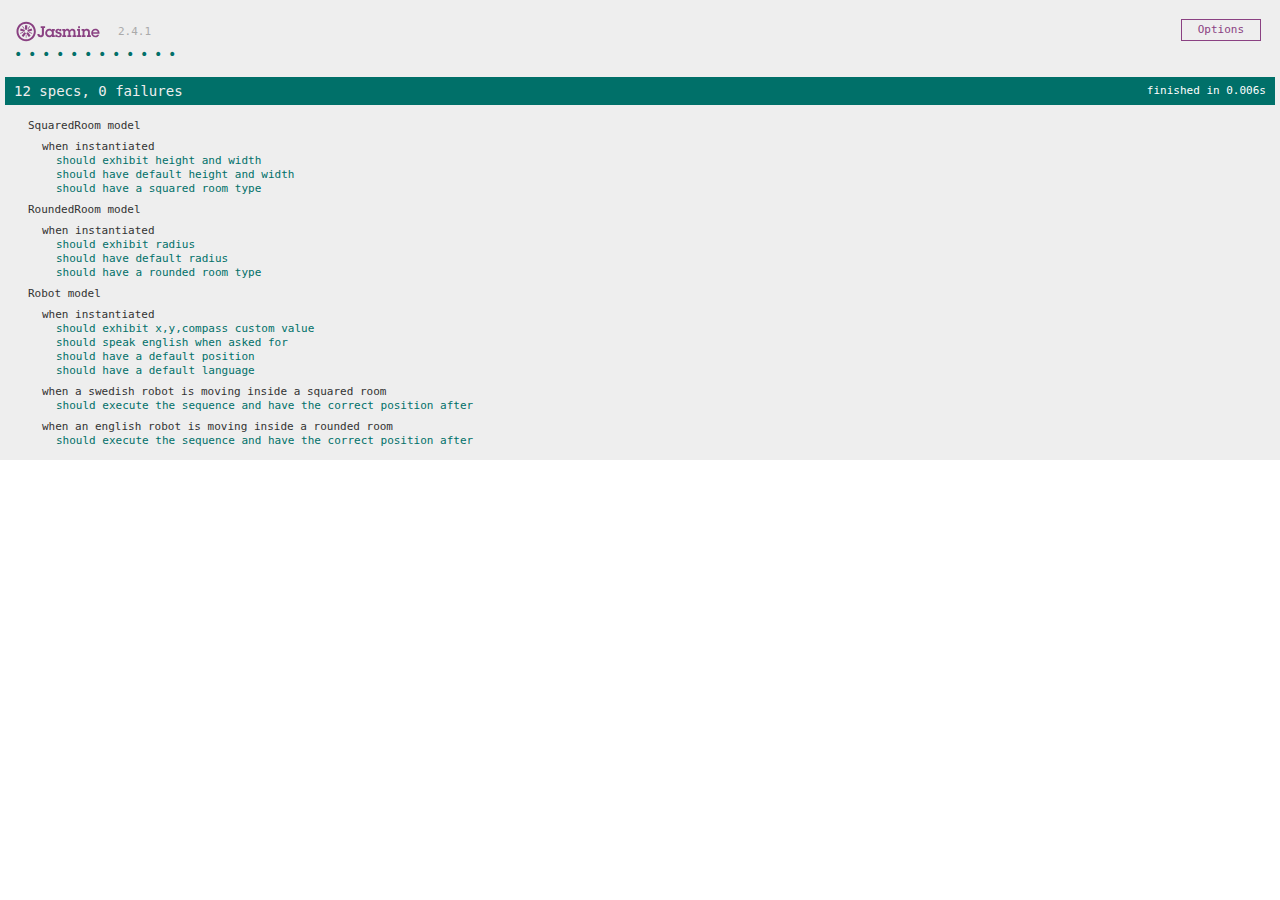
<file: SpecRunner.html>
<!DOCTYPE html>
<html>
<head>
  <meta charset="utf-8">
  <title>Jasmine Spec Runner for OpenParking Stockholm</title>

  <link rel="shortcut icon" type="image/png" href="lib/jasmine-2.4.1/jasmine_favicon.png">
  <link rel="stylesheet" href="lib/jasmine-2.4.1/jasmine.css">

  <script src="lib/jasmine-2.4.1/jasmine.js"></script>
  <script src="lib/jasmine-2.4.1/jasmine-html.js"></script>
  <script src="lib/jasmine-2.4.1/boot.js"></script>
  <script src="lib/underscore-min.js"></script>
  <script src="lib/backbone-min.js"></script>

  <script src="app/models/robot.js"></script>
  <script src="app/models/room.js"></script>

  <!-- include spec files here... -->
  <script src="spec/SmartRobotSpec.js"></script>

</head>

<body>
</body>
</html>
</file>
<file: lib/jasmine-2.4.1/jasmine.css>
body { overflow-y: scroll; }

.jasmine_html-reporter { background-color: #eee; padding: 5px; margin: -8px; font-size: 11px; font-family: Monaco, "Lucida Console", monospace; line-height: 14px; color: #333; }
.jasmine_html-reporter a { text-decoration: none; }
.jasmine_html-reporter a:hover { text-decoration: underline; }
.jasmine_html-reporter p, .jasmine_html-reporter h1, .jasmine_html-reporter h2, .jasmine_html-reporter h3, .jasmine_html-reporter h4, .jasmine_html-reporter h5, .jasmine_html-reporter h6 { margin: 0; line-height: 14px; }
.jasmine_html-reporter .jasmine-banner, .jasmine_html-reporter .jasmine-symbol-summary, .jasmine_html-reporter .jasmine-summary, .jasmine_html-reporter .jasmine-result-message, .jasmine_html-reporter .jasmine-spec .jasmine-description, .jasmine_html-reporter .jasmine-spec-detail .jasmine-description, .jasmine_html-reporter .jasmine-alert .jasmine-bar, .jasmine_html-reporter .jasmine-stack-trace { padding-left: 9px; padding-right: 9px; }
.jasmine_html-reporter .jasmine-banner { position: relative; }
.jasmine_html-reporter .jasmine-banner .jasmine-title { background: url('[data-uri]') no-repeat; background: url('[data-uri]') no-repeat, none; -moz-background-size: 100%; -o-background-size: 100%; -webkit-background-size: 100%; background-size: 100%; display: block; float: left; width: 90px; height: 25px; }
.jasmine_html-reporter .jasmine-banner .jasmine-version { margin-left: 14px; position: relative; top: 6px; }
.jasmine_html-reporter #jasmine_content { position: fixed; right: 100%; }
.jasmine_html-reporter .jasmine-version { color: #aaa; }
.jasmine_html-reporter .jasmine-banner { margin-top: 14px; }
.jasmine_html-reporter .jasmine-duration { color: #fff; float: right; line-height: 28px; padding-right: 9px; }
.jasmine_html-reporter .jasmine-symbol-summary { overflow: hidden; *zoom: 1; margin: 14px 0; }
.jasmine_html-reporter .jasmine-symbol-summary li { display: inline-block; height: 10px; width: 14px; font-size: 16px; }
.jasmine_html-reporter .jasmine-symbol-summary li.jasmine-passed { font-size: 14px; }
.jasmine_html-reporter .jasmine-symbol-summary li.jasmine-passed:before { color: #007069; content: "\02022"; }
.jasmine_html-reporter .jasmine-symbol-summary li.jasmine-failed { line-height: 9px; }
.jasmine_html-reporter .jasmine-symbol-summary li.jasmine-failed:before { color: #ca3a11; content: "\d7"; font-weight: bold; margin-left: -1px; }
.jasmine_html-reporter .jasmine-symbol-summary li.jasmine-disabled { font-size: 14px; }
.jasmine_html-reporter .jasmine-symbol-summary li.jasmine-disabled:before { color: #bababa; content: "\02022"; }
.jasmine_html-reporter .jasmine-symbol-summary li.jasmine-pending { line-height: 17px; }
.jasmine_html-reporter .jasmine-symbol-summary li.jasmine-pending:before { color: #ba9d37; content: "*"; }
.jasmine_html-reporter .jasmine-symbol-summary li.jasmine-empty { font-size: 14px; }
.jasmine_html-reporter .jasmine-symbol-summary li.jasmine-empty:before { color: #ba9d37; content: "\02022"; }
.jasmine_html-reporter .jasmine-run-options { float: right; margin-right: 5px; border: 1px solid #8a4182; color: #8a4182; position: relative; line-height: 20px; }
.jasmine_html-reporter .jasmine-run-options .jasmine-trigger { cursor: pointer; padding: 8px 16px; }
.jasmine_html-reporter .jasmine-run-options .jasmine-payload { position: absolute; display: none; right: -1px; border: 1px solid #8a4182; background-color: #eee; white-space: nowrap; padding: 4px 8px; }
.jasmine_html-reporter .jasmine-run-options .jasmine-payload.jasmine-open { display: block; }
.jasmine_html-reporter .jasmine-bar { line-height: 28px; font-size: 14px; display: block; color: #eee; }
.jasmine_html-reporter .jasmine-bar.jasmine-failed { background-color: #ca3a11; }
.jasmine_html-reporter .jasmine-bar.jasmine-passed { background-color: #007069; }
.jasmine_html-reporter .jasmine-bar.jasmine-skipped { background-color: #bababa; }
.jasmine_html-reporter .jasmine-bar.jasmine-errored { background-color: #ca3a11; }
.jasmine_html-reporter .jasmine-bar.jasmine-menu { background-color: #fff; color: #aaa; }
.jasmine_html-reporter .jasmine-bar.jasmine-menu a { color: #333; }
.jasmine_html-reporter .jasmine-bar a { color: white; }
.jasmine_html-reporter.jasmine-spec-list .jasmine-bar.jasmine-menu.jasmine-failure-list, .jasmine_html-reporter.jasmine-spec-list .jasmine-results .jasmine-failures { display: none; }
.jasmine_html-reporter.jasmine-failure-list .jasmine-bar.jasmine-menu.jasmine-spec-list, .jasmine_html-reporter.jasmine-failure-list .jasmine-summary { display: none; }
.jasmine_html-reporter .jasmine-results { margin-top: 14px; }
.jasmine_html-reporter .jasmine-summary { margin-top: 14px; }
.jasmine_html-reporter .jasmine-summary ul { list-style-type: none; margin-left: 14px; padding-top: 0; padding-left: 0; }
.jasmine_html-reporter .jasmine-summary ul.jasmine-suite { margin-top: 7px; margin-bottom: 7px; }
.jasmine_html-reporter .jasmine-summary li.jasmine-passed a { color: #007069; }
.jasmine_html-reporter .jasmine-summary li.jasmine-failed a { color: #ca3a11; }
.jasmine_html-reporter .jasmine-summary li.jasmine-empty a { color: #ba9d37; }
.jasmine_html-reporter .jasmine-summary li.jasmine-pending a { color: #ba9d37; }
.jasmine_html-reporter .jasmine-summary li.jasmine-disabled a { color: #bababa; }
.jasmine_html-reporter .jasmine-description + .jasmine-suite { margin-top: 0; }
.jasmine_html-reporter .jasmine-suite { margin-top: 14px; }
.jasmine_html-reporter .jasmine-suite a { color: #333; }
.jasmine_html-reporter .jasmine-failures .jasmine-spec-detail { margin-bottom: 28px; }
.jasmine_html-reporter .jasmine-failures .jasmine-spec-detail .jasmine-description { background-color: #ca3a11; }
.jasmine_html-reporter .jasmine-failures .jasmine-spec-detail .jasmine-description a { color: white; }
.jasmine_html-reporter .jasmine-result-message { padding-top: 14px; color: #333; white-space: pre; }
.jasmine_html-reporter .jasmine-result-message span.jasmine-result { display: block; }
.jasmine_html-reporter .jasmine-stack-trace { margin: 5px 0 0 0; max-height: 224px; overflow: auto; line-height: 18px; color: #666; border: 1px solid #ddd; background: white; white-space: pre; }
</file>
